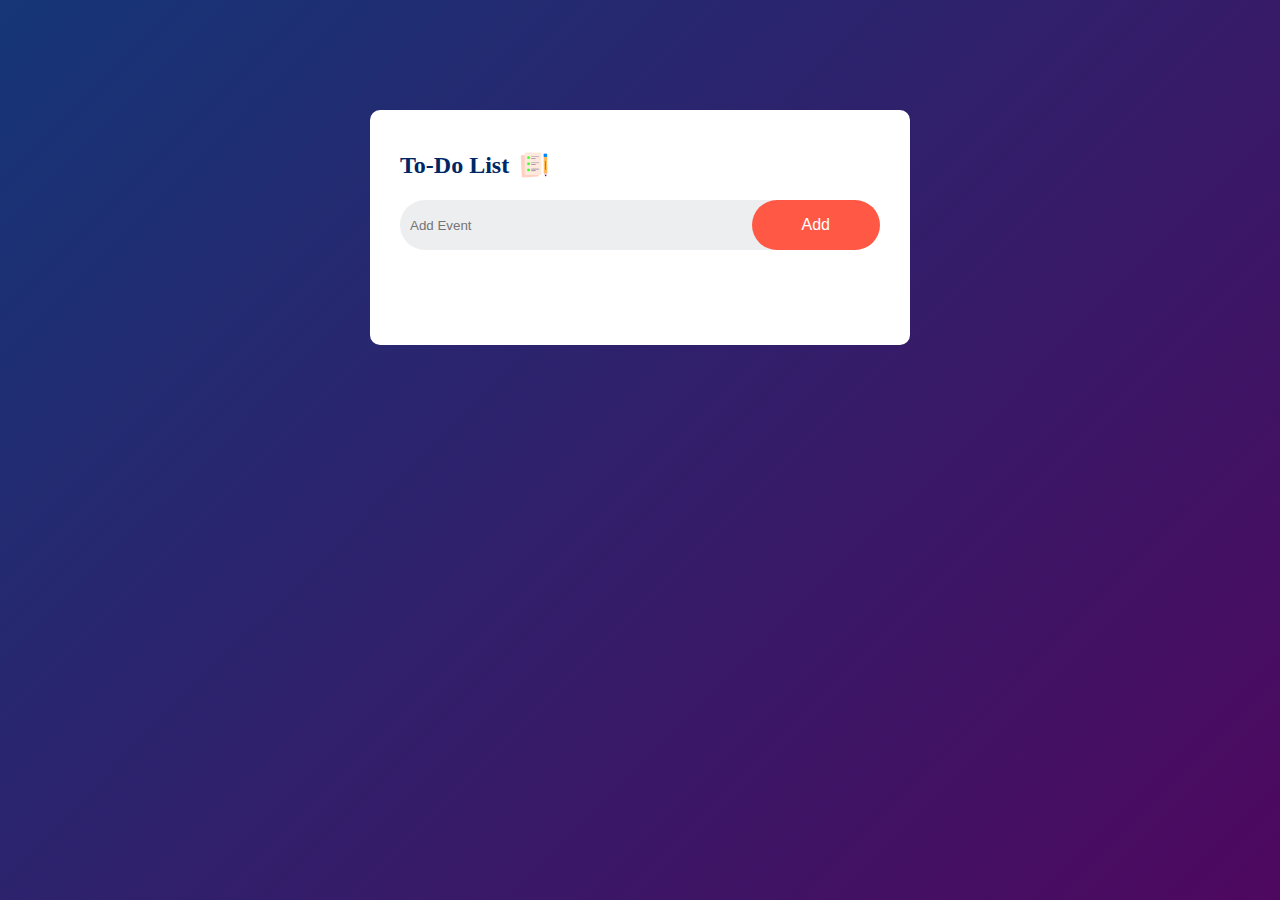
<file: index.html>
<!DOCTYPE html>
<html lang="en">
<head>
    <meta charset="UTF-8">
    <meta name="viewport" content="width=device-width, initial-scale=1.0">
    <title>To_Do_App</title>
    <link rel="stylesheet" href="To_do_app.css">
    <!-- https://www.youtube.com/playlist?list=PLjwm_8O3suyOgDS_Z8AWbbq3zpCmR-WE9 -->
</head>
<body>
    <div class="container">
        <div class="todo-app">
            <h2>To-Do List<img src="images/icon.png"></h2>
            <div class="row">
                <input type="text" id="input-box" placeholder="Add Event">
                <button onclick="addTask()">Add</button>
            </div>
            <ul id="list-container">
                <!-- <li class="checked">Task 1</li>
                <li>Task 2</li>
                <li>Task 3</li> -->
            </ul>
        </div>
    </div>
    <script src="To_do_app.js"></script>
</body>
</html>
</file>
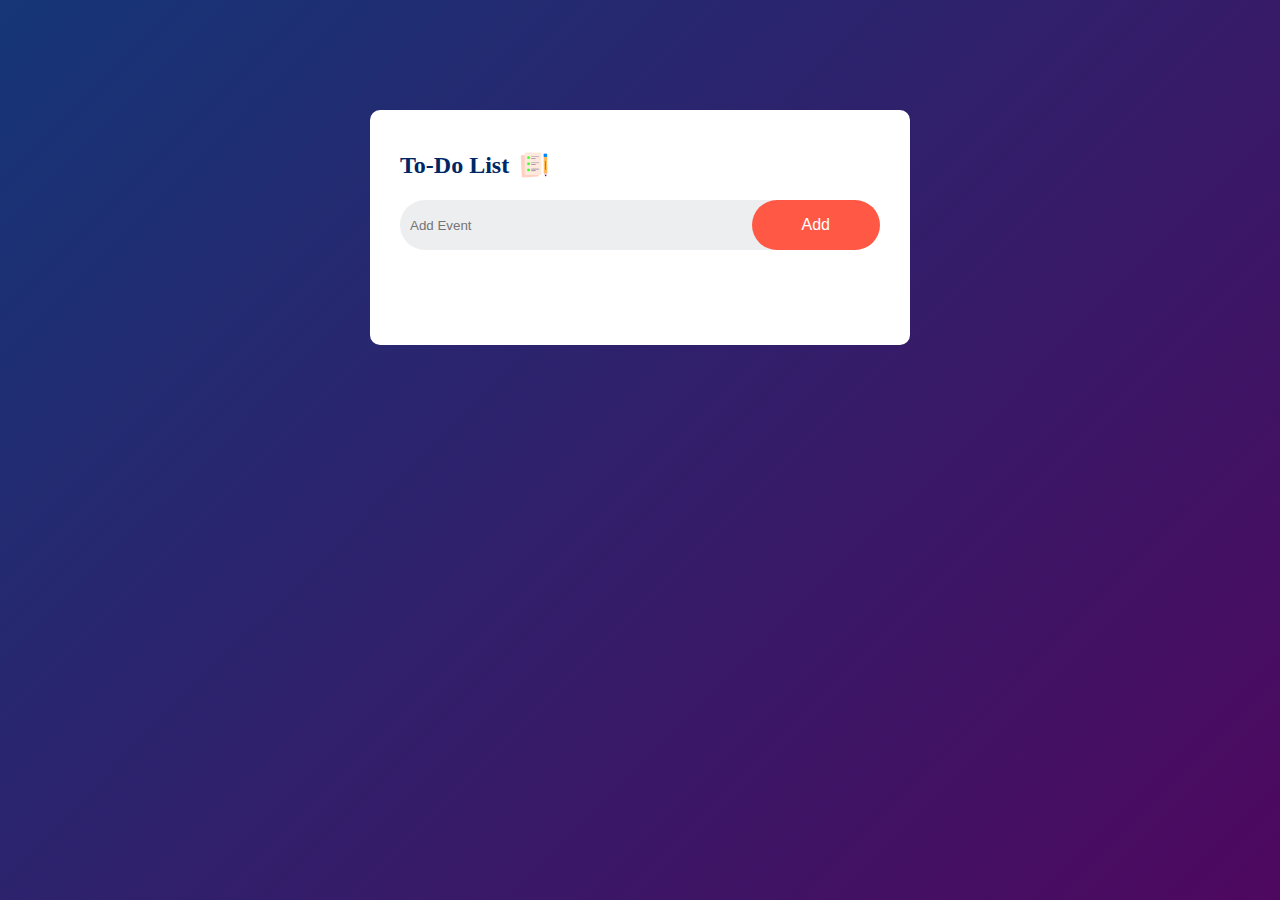
<file: To_do_app.html>
<!DOCTYPE html>
<html lang="en">
<head>
    <meta charset="UTF-8">
    <meta name="viewport" content="width=device-width, initial-scale=1.0">
    <title>To_Do_App</title>
    <link rel="stylesheet" href="To_do_app.css">
    <!-- https://www.youtube.com/playlist?list=PLjwm_8O3suyOgDS_Z8AWbbq3zpCmR-WE9 -->
</head>
<body>
    <div class="container">
        <div class="todo-app">
            <h2>To-Do List<img src="images/icon.png"></h2>
            <div class="row">
                <input type="text" id="input-box" placeholder="Add Event">
                <button onclick="addTask()">Add</button>
            </div>
            <ul id="list-container">
                <!-- <li class="checked">Task 1</li>
                <li>Task 2</li>
                <li>Task 3</li> -->
            </ul>
        </div>
    </div>
    <script src="To_do_app.js"></script>
</body>
</html>
</file>
<file: To_do_app.css>
*{
    padding: 0;
    margin: 0;
    box-sizing: border-box;
}
.container{
    width: 100%;
    min-height: 100vh;
    background: linear-gradient(135deg,#153677,#4e085f);
    padding: 10px;
}
.todo-app{
    width: 100%;
    max-width: 540px;
    background: #fff;
    margin: 100px auto 20px;
    padding: 40px 30px 70px;
    border-radius: 10px;
}
.todo-app h2{
    color: #002765;
    display: flex;
    align-items: center;
    margin-bottom: 20px;
}
.todo-app h2 img{
    width: 30px;
    margin-left: 10px;
}
.row{
    display: flex;
    align-items: center;
    justify-content: space-between;
    background: #edeef0;
    border-radius: 30px;
/*     padding-left: 20px; */
    margin-bottom: 25px;
}
input{
    flex: 1;
    border: none;
    outline: none;
    background: transparent;
    padding: 10px;
    font-weight: 14px;
}
button{
    border: none;
    outline: none;
    padding: 16px 50px;
    background:#ff5945 ;
    color: #fff;
    font-size: 16px;
    cursor: pointer;
    border-radius: 40px;
}
ul li{
    list-style: none;
    font-size: 17px;
    padding:12px 8px 12px 50px ;
    user-select: none;
    cursor: pointer;
    position: relative;
}
ul li::before{
    content: '';
    position:absolute;
    height: 28px;
    width: 28px;
    border-radius: 50%;
    background-image: url(images/unchecked.png);
    background-size: cover;
    background-position: center;
    top: 12px;
    left:8px ;
}
ul li.checked{
    color: #555;
    text-decoration: line-through;
}
ul li.checked::before{
    background-image: url(images/checked.png);
}
ul li span{
    position: absolute;
    right: 0;
    top:5px;
    width: 40px;
    height: 40px;
    font-size: 22px;
    color: #555;
    line-height: 40px;
    text-align: center;
    border-radius: 50%;
}
ul li span:hover{
    background: #edeef0;
}
@media  screen and (max-width:270px) {
    .row{
        max-width: 270px;
    }
    
}
</file>
